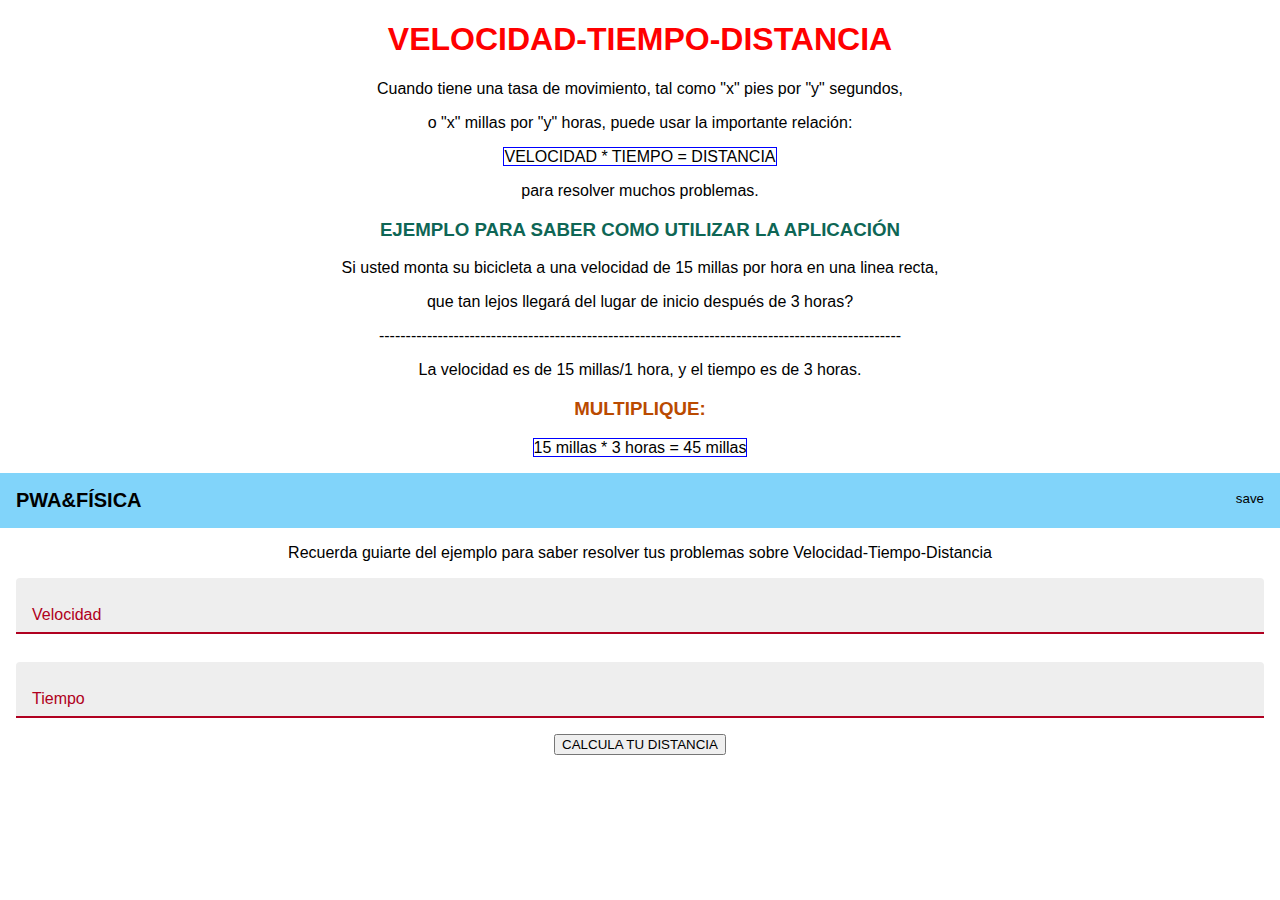
<file: index.htm>
<!DOCTYPE html>
<html>
  <head>
    <meta charset="utf-8">
    <meta name="viewport" content="width=device-width, initial-scale=1">
    <title>PWA&FISICA</title>
    <script src="js/registraServiceWorker.js"></script>

    <!-- Ícono para la página web. Debe ponerse en la raíz de la página. -->
    <link rel="icon" sizes="32x32" href="favicon.ico">

    <!-- Color de la barra de navegación de Chrome en dispositivos móviles. -->
    <meta name="theme-color" content="#81d4f4">

    <!-- Configuración de la PWA: Chrome y Edge. -->
    <link rel="manifest" href="manifest.json">

    <!-- Configuración para Web Clip en Safari. -->
    <meta name="apple-mobile-web-app-title" content="dmppwa">
    <meta name="apple-mobile-web-app-capable" content="yes">
    <meta name="apple-mobile-web-app-status-bar-style" content="default">
    <link rel="apple-touch-icon" href="img/icono2048.png">
    <link rel="apple-touch-icon" sizes="256x256" href="img/icono256.png">
    <link rel="apple-touch-icon" sizes="1024x1024" href="img/icono1024.png">
    <link rel="apple-touch-icon" sizes="2048x2048" href="img/icono2048.png">
      <style>
        /* :root
         * Elemento raíz del documento. En este caso corresponde al elemento html.
         */
        :root {
          /* custom properties
           * Valores que puede definir el desarrollador y reutilizar en todas las
           * definiciones de estilos. Deben iniciar con -- y colocarse en el
           * elemento raíz. */
          --color-primario: black;
          --color-primario-fondo: #81d4fa;
          --color-contenido: black;
          --color-contenido-fondo: white;
          --color-control-sin-foco: gray;
          --color-control-con-foco: #03a9f4;
          --color-control-error: #b00020;
          --color-control-fondo: #eeeeee;
          --color-active: #4646462c;
          /** Los 2 primeros fonts son para apple y "Roboto" es para Android. */
          --font-family: -apple-system, BlinkMacSystemFont, Roboto, sans-serif;
          /* Uso de la custom property "--color-contenido". */
          color: var(--color-contenido);
          background-color: var(--color-contenido-fondo);
          font-family: var(--font-family);
        }
  
        body {
          margin: 0;
        }
  
        header {
          color: var(--color-primario);
          background-color: var(--color-primario-fondo);
          position: sticky;
          top: 0;
          z-index: 1;
        }
  
        .toolbar {
          display: flex;
          padding: 1rem;
          position: relative;
        }
  
        /* selector anidado: .toolbar h1
         * se aplica a todos los h1 que estén dentro de un elemento de la clase
         * "toolbar" */
        .toolbar h1 {
          margin: 0 auto 0 0;
          padding: 0;
          font-size: 1.25rem;
        }
  
        body.ios .toolbar h1 {
          margin: 0 auto 0 auto;
        }
  
        body.ios .toolbar .acciones {
          position: absolute;
          top: 1rem;
          right: 1rem;
        }
  
        .toolbar button {
          border: none;
          padding: 0;
          margin: 0 0 0 1.5rem;
          background-color: transparent;
          /* Quita una especie de borde usualmente usado para indicar que el
           * elemento tiene el foco. */
          outline: none;
        }
  
        .toolbar button:active {
          background-color: var(--color-active);
        }
  
        .contenido {
          padding: 0 1rem;
        }
  
        campo-dinámico {
          display: block;
          position: relative;
          color: var(--color-control-sin-foco);
          background-color: var(--color-control-fondo);
          border-top-left-radius: 4px;
          border-top-right-radius: 4px;
          margin: 1rem 0;
          padding: 1.25rem 0 0 0;
        }
  
        campo-dinámico label {
          position: absolute;
          top: 1.75rem;
          left: 1rem;
          font-size: 1rem;
          color: var(--color-control-sin-foco);
          /* transition: 0.7s ease-in
           * Cuando algún atributo cambie, lo hace lentamente
           * 0.7s
           * La transición tarda 0.7 segundos
           * ease-in
           * La transición inicia lento y luego acelera */
          transition: 0.7s ease-in;
        }
  
        /* La misma definición de estilos se aplicaca a 2 selectores diferentes
         * separados por ",":
         * campo-dinámico .control_sin_foco+label
         *   Selecciona a un elemento "label" ubicado inmediatamente después de un
         *   elemento hermano de la clase "control_sin_foco" y ambos elementos
         *   están dentro de un custom element de tipo "campo-dinámico".
         * campo-dinámico :focus+label
         *   Selecciona a un elemento "label" ubicado inmediatamente después de un
         *   elemento hermano que tiene el foco del teclado y ambos elementos
         *   están dentro de un custom element de tipo "campo-dinámico". */
        campo-dinámico .control_sin_foco+label,
        campo-dinámico :focus+label {
          top: 0.5rem;
          font-size: 0.75rem;
        }
  
        /* La misma definición de estilos se aplicaca a 3 selectores diferentes
         * separados por ",":
         * campo-dinámico select
         *   Selecciona a un elemento "select" dentro de un custom element de tipo
         *   "campo-dinámico".
         * campo-dinámico input
         *   Selecciona a un elemento "input" dentro de un custom element de tipo
         *   "campo-dinámico".
         * campo-dinámico textarea
         *   Selecciona a un elemento "textarea" dentro de un custom element de
         *   tipo "campo-dinámico".
         *   Un "textarea" es un control de captura de texto de varios renglones.
         */
        campo-dinámico select,
        campo-dinámico input,
        campo-dinámico textarea {
          box-sizing: border-box;
          background-color: transparent !important;
          padding: 0.5rem 1rem 0.5rem 1rem;
          font-size: 1rem;
          font-family: var(--font-family);
          border: none;
          border-bottom: 2px solid var(--color-control-sin-foco);
          resize: none;
          outline: none;
          width: 100%;
          transition: 0.7s ease-in;
        }
  
        /* Ayuda dentro de un campo dinámico. El elemento "small" se usa para
         * comentarios secundarios y se muestra en letras pequeñas. */
        campo-dinámico small {
          display: block;
          height: 1em;
          font-size: 0.75rem;
          padding-left: 1rem;
          background-color: var(--color-contenido-fondo);
          transition: 0.7s ease-in;
        }
  
        campo-dinámico :focus+label {
          color: var(--color-control-con-foco);
        }
  
        campo-dinámico select:focus,
        campo-dinámico input:focus,
        campo-dinámico textarea:focus {
          border-bottom-color: var(--color-control-con-foco);
        }
  
        /* :invalid
         * Pseudoclase para seleccionar elementos que no cumplen las reglas de
         * validación. */
        campo-dinámico select:invalid,
        campo-dinámico input:invalid,
        campo-dinámico textarea:invalid {
          border-bottom-color: var(--color-control-error);
        }
  
        /* campo-dinámico :invalid~small
         *   Selecciona a los elementos "small" que van después de un elemento
         *   hermano inválido y ambos elementos están dentro de un custom element
         *   de tipo "campo-dinámico". */
        campo-dinámico :invalid+label,
        campo-dinámico :invalid~small {
          color: var(--color-control-error);
        }
      </style>
      <script>
        class CampoDinámico extends HTMLElement {
          connectedCallback() {
            this.ganaFoco = this.ganaFoco.bind(this);
            this.pierdeFoco = this.pierdeFoco.bind(this);
            this.addEventListener("focus", this.ganaFoco, true);
            this.addEventListener("focusout", this.pierdeFoco, true);
          }
          get control() {
            return this.querySelector("input,textarea,select");
          }
          ganaFoco() {
            this.control.classList.remove("control_sin_foco");
          }
          pierdeFoco() {
            const control = this.control;
            if (control.value.length === 0) {
              control.classList.remove("control_sin_foco");
            } else {
              control.classList.add("control_sin_foco");
            }
          }
        }
        customElements.define("campo-dinámico", CampoDinámico);
      </script>

    </head>
  <body>
    <h1 style="color:#FF0000";><center>VELOCIDAD-TIEMPO-DISTANCIA</center></h1>
    <p><center>Cuando tiene una tasa de movimiento, tal como "x" pies por "y" segundos,</center></p>
     <p><center>o "x" millas por "y" horas, puede usar la importante relación:</center></p>
     <center><span style="border-image: initial; border: 1px solid blue; ">VELOCIDAD * TIEMPO = DISTANCIA</span></center>
      <p><center>para resolver muchos problemas.</center></p>
      <h3 style="color:#0E6655 ";><center>EJEMPLO PARA SABER COMO UTILIZAR LA APLICACIÓN</center></h3>
       <p><center>Si usted monta su bicicleta a una velocidad de 15 millas por hora en una linea recta,</p>
       <p><center>que tan lejos llegará del lugar de inicio después de 3 horas?</center></p>
        <p><center>--------------------------------------------------------------------------------------------------</center></p>
        <p><center>La velocidad es de 15 millas/1 hora, y el tiempo es de 3 horas.</center></p>
        <h3 style="color:#BA4A00  ";><center>MULTIPLIQUE:</center></h3>
        <center><span style="border-image: initial; border: 1px solid blue; ">15 millas * 3 horas = 45 millas</span></center>
<p> </p>
    <form action="javascript:;">
      <header>
        <div class="toolbar">
          <h1>PWA&FÍSICA</h1>
          <span class="acciones">
            <button><span class="material-icons">save</span></button>
          </span>
        </div>
      </header>
      <div class="contenido">
        <p>Recuerda guiarte del ejemplo para saber resolver tus problemas sobre Velocidad-Tiempo-Distancia<output id="agent"></output></p>
        <campo-dinámico>
          <input type="text" id="numero1" required>
          <label for="numero1">Velocidad</label>
          <small> </small>
        </campo-dinámico>
        <campo-dinámico>
          <input type="text" id="numero2" required>
          <!-- <input id="email" type="email" autocomplete="off"> -->
          <label for="numero2">Tiempo</label>
        </campo-dinámico>
        
        
      </div>
    </form>

 <center><button onclick="multiplicar()">CALCULA TU DISTANCIA</button></center>
 <script>
  function multiplicar(){
   var numero1 = document.getElementById("numero1").value;
   var numero2 = document.getElementById("numero2").value;

   var multiplicar = parseInt(numero1) * parseInt(numero2);

   alert('El resultado es: '+multiplicar+' millas.');

  }
 </script> 
    <footer>
      <p>
        <mi-footer></mi-footer>
      </p>
    </footer>

  </body>
</html>
</file>
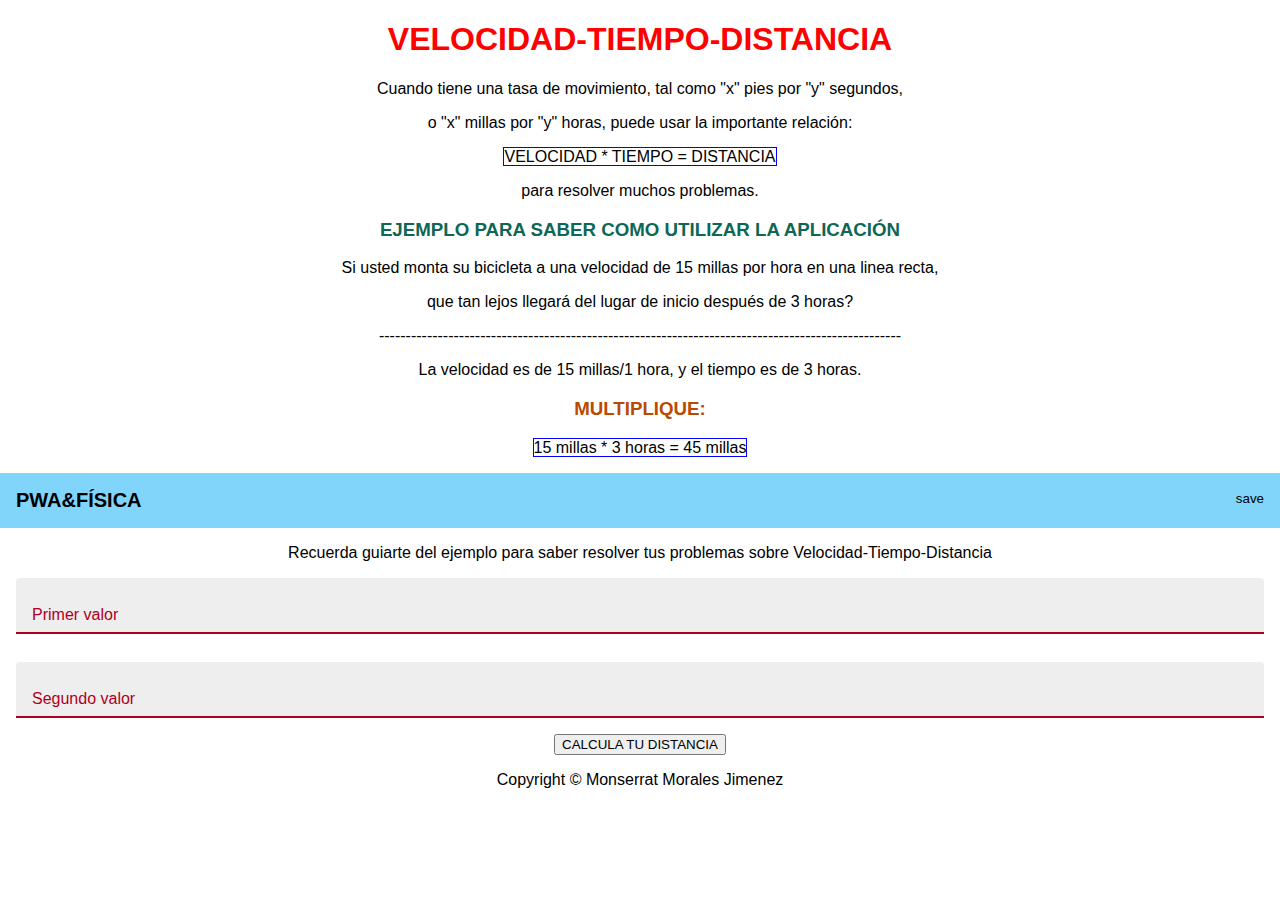
<file: index.html>
<!DOCTYPE html>
<html>
  <head>
    <meta charset="utf-8">
    <meta name="viewport" content="width=device-width, initial-scale=1">
    <title>PWA&FISICA</title>
    <script src="js/registraServiceWorker.js"></script>
    <!-- Ícono para la página web. Debe ponerse en la raíz de la página. -->
    <link rel="icon" sizes="32x32" href="favicon.ico">
    <!-- Color de la barra de navegación de Chrome en dispositivos móviles. -->
    <meta name="theme-color" content="#81d4f4">
    <!-- Configuración de la PWA: Chrome y Edge. -->
    <link rel="manifest" href="manifest.json">

    <!-- Configuración para Web Clip en Safari. -->
    <meta name="apple-mobile-web-app-title" content="dmppwa">
    <meta name="apple-mobile-web-app-capable" content="yes">
    <meta name="apple-mobile-web-app-status-bar-style" content="default">
    <link rel="apple-touch-icon" href="img/Icono2048.png">
    <link rel="apple-touch-icon" sizes="256x256" href="img/Icono256.png">
    <link rel="apple-touch-icon" sizes="1024x1024" href="img/Icono1024.png">
    <link rel="apple-touch-icon" sizes="2048x2048" href="img/Icono2048.png">

     <link rel="stylesheet" href="https://fonts.googleapis.com/icon?family=Material+Icons">
    
    
    <script type="module" src="cmp/mi-footer.js"></script>
    <link rel="stylesheet" href="css/estilos.css">

    <link
      href="https://fonts.googleapis.com/css2?family=Roboto:wght@400;700&display=swap"
      rel="stylesheet">
    <link href="https://fonts.googleapis.com/css2?family=Material+Icons" rel="stylesheet">
      <style>
        /* :root
         * Elemento raíz del documento. En este caso corresponde al elemento html.
         */
        :root {
          /* custom properties
           * Valores que puede definir el desarrollador y reutilizar en todas las
           * definiciones de estilos. Deben iniciar con -- y colocarse en el
           * elemento raíz. */
          --color-primario: black;
          --color-primario-fondo: #81d4fa;
          --color-contenido: black;
          --color-contenido-fondo: white;
          --color-control-sin-foco: gray;
          --color-control-con-foco: #03a9f4;
          --color-control-error: #b00020;
          --color-control-fondo: #eeeeee;
          --color-active: #4646462c;
          /** Los 2 primeros fonts son para apple y "Roboto" es para Android. */
          --font-family: -apple-system, BlinkMacSystemFont, Roboto, sans-serif;
          /* Uso de la custom property "--color-contenido". */
          color: var(--color-contenido);
          background-color: var(--color-contenido-fondo);
          font-family: var(--font-family);
        }
  
        body {
          margin: 0;
        }
  
        header {
          color: var(--color-primario);
          background-color: var(--color-primario-fondo);
          position: sticky;
          top: 0;
          z-index: 1;
        }
  
        .toolbar {
          display: flex;
          padding: 1rem;
          position: relative;
        }
  
        /* selector anidado: .toolbar h1
         * se aplica a todos los h1 que estén dentro de un elemento de la clase
         * "toolbar" */
        .toolbar h1 {
          margin: 0 auto 0 0;
          padding: 0;
          font-size: 1.25rem;
        }
  
        body.ios .toolbar h1 {
          margin: 0 auto 0 auto;
        }
  
        body.ios .toolbar .acciones {
          position: absolute;
          top: 1rem;
          right: 1rem;
        }
  
        .toolbar button {
          border: none;
          padding: 0;
          margin: 0 0 0 1.5rem;
          background-color: transparent;
          /* Quita una especie de borde usualmente usado para indicar que el
           * elemento tiene el foco. */
          outline: none;
        }
  
        .toolbar button:active {
          background-color: var(--color-active);
        }
  
        .contenido {
          padding: 0 1rem;
        }
  
        campo-dinámico {
          display: block;
          position: relative;
          color: var(--color-control-sin-foco);
          background-color: var(--color-control-fondo);
          border-top-left-radius: 4px;
          border-top-right-radius: 4px;
          margin: 1rem 0;
          padding: 1.25rem 0 0 0;
        }
  
        campo-dinámico label {
          position: absolute;
          top: 1.75rem;
          left: 1rem;
          font-size: 1rem;
          color: var(--color-control-sin-foco);
          /* transition: 0.7s ease-in
           * Cuando algún atributo cambie, lo hace lentamente
           * 0.7s
           * La transición tarda 0.7 segundos
           * ease-in
           * La transición inicia lento y luego acelera */
          transition: 0.7s ease-in;
        }
  
        /* La misma definición de estilos se aplicaca a 2 selectores diferentes
         * separados por ",":
         * campo-dinámico .control_sin_foco+label
         *   Selecciona a un elemento "label" ubicado inmediatamente después de un
         *   elemento hermano de la clase "control_sin_foco" y ambos elementos
         *   están dentro de un custom element de tipo "campo-dinámico".
         * campo-dinámico :focus+label
         *   Selecciona a un elemento "label" ubicado inmediatamente después de un
         *   elemento hermano que tiene el foco del teclado y ambos elementos
         *   están dentro de un custom element de tipo "campo-dinámico". */
        campo-dinámico .control_sin_foco+label,
        campo-dinámico :focus+label {
          top: 0.5rem;
          font-size: 0.75rem;
        }
  
        /* La misma definición de estilos se aplicaca a 3 selectores diferentes
         * separados por ",":
         * campo-dinámico select
         *   Selecciona a un elemento "select" dentro de un custom element de tipo
         *   "campo-dinámico".
         * campo-dinámico input
         *   Selecciona a un elemento "input" dentro de un custom element de tipo
         *   "campo-dinámico".
         * campo-dinámico textarea
         *   Selecciona a un elemento "textarea" dentro de un custom element de
         *   tipo "campo-dinámico".
         *   Un "textarea" es un control de captura de texto de varios renglones.
         */
        campo-dinámico select,
        campo-dinámico input,
        campo-dinámico textarea {
          box-sizing: border-box;
          background-color: transparent !important;
          padding: 0.5rem 1rem 0.5rem 1rem;
          font-size: 1rem;
          font-family: var(--font-family);
          border: none;
          border-bottom: 2px solid var(--color-control-sin-foco);
          resize: none;
          outline: none;
          width: 100%;
          transition: 0.7s ease-in;
        }
  
        /* Ayuda dentro de un campo dinámico. El elemento "small" se usa para
         * comentarios secundarios y se muestra en letras pequeñas. */
        campo-dinámico small {
          display: block;
          height: 1em;
          font-size: 0.75rem;
          padding-left: 1rem;
          background-color: var(--color-contenido-fondo);
          transition: 0.7s ease-in;
        }
  
        campo-dinámico :focus+label {
          color: var(--color-control-con-foco);
        }
  
        campo-dinámico select:focus,
        campo-dinámico input:focus,
        campo-dinámico textarea:focus {
          border-bottom-color: var(--color-control-con-foco);
        }
  
        /* :invalid
         * Pseudoclase para seleccionar elementos que no cumplen las reglas de
         * validación. */
        campo-dinámico select:invalid,
        campo-dinámico input:invalid,
        campo-dinámico textarea:invalid {
          border-bottom-color: var(--color-control-error);
        }
  
        /* campo-dinámico :invalid~small
         *   Selecciona a los elementos "small" que van después de un elemento
         *   hermano inválido y ambos elementos están dentro de un custom element
         *   de tipo "campo-dinámico". */
        campo-dinámico :invalid+label,
        campo-dinámico :invalid~small {
          color: var(--color-control-error);
        }
      </style>
      <script>
        class CampoDinámico extends HTMLElement {
          connectedCallback() {
            this.ganaFoco = this.ganaFoco.bind(this);
            this.pierdeFoco = this.pierdeFoco.bind(this);
            this.addEventListener("focus", this.ganaFoco, true);
            this.addEventListener("focusout", this.pierdeFoco, true);
          }
          get control() {
            return this.querySelector("input,textarea,select");
          }
          ganaFoco() {
            this.control.classList.remove("control_sin_foco");
          }
          pierdeFoco() {
            const control = this.control;
            if (control.value.length === 0) {
              control.classList.remove("control_sin_foco");
            } else {
              control.classList.add("control_sin_foco");
            }
          }
        }
        customElements.define("campo-dinámico", CampoDinámico);
      </script>

    </head>
  <body>
    <h1 style="color:#FF0000";><center>VELOCIDAD-TIEMPO-DISTANCIA</center></h1>
    <p><center>Cuando tiene una tasa de movimiento, tal como "x" pies por "y" segundos,</center></p>
     <p><center>o "x" millas por "y" horas, puede usar la importante relación:</center></p>
     <center><span style="border-image: initial; border: 1px solid blue; ">VELOCIDAD * TIEMPO = DISTANCIA</span></center>
      <p><center>para resolver muchos problemas.</center></p>
      <h3 style="color:#0E6655 ";><center>EJEMPLO PARA SABER COMO UTILIZAR LA APLICACIÓN</center></h3>
       <p><center>Si usted monta su bicicleta a una velocidad de 15 millas por hora en una linea recta,</p>
       <p><center>que tan lejos llegará del lugar de inicio después de 3 horas?</center></p>
        <p><center>--------------------------------------------------------------------------------------------------</center></p>
        <p><center>La velocidad es de 15 millas/1 hora, y el tiempo es de 3 horas.</center></p>
        <h3 style="color:#BA4A00  ";><center>MULTIPLIQUE:</center></h3>
        <center><span style="border-image: initial; border: 1px solid blue; ">15 millas * 3 horas = 45 millas</span></center>
<p> </p>
    <form action="javascript:;">
      <header>
        <div class="toolbar">
          <h1>PWA&FÍSICA</h1>
          <span class="acciones">
            <button><span class="material-icons">save</span></button>
          </span>
        </div>
      </header>
      <div class="contenido">
        <p>Recuerda guiarte del ejemplo para saber resolver tus problemas sobre Velocidad-Tiempo-Distancia<output id="agent"></output></p>
        <campo-dinámico>
          <input type="text" id="numero1" required>
          <label for="numero1">Primer valor</label>
          <small> </small>
        </campo-dinámico>
        <campo-dinámico>
          <input type="text" id="numero2" required>
          <!-- <input id="email" type="email" autocomplete="off"> -->
          <label for="numero2">Segundo valor</label>
        </campo-dinámico>
        
        
      </div>
    </form>

 <center><button onclick="multiplicar()">CALCULA TU DISTANCIA</button></center>
 <script>
  function multiplicar(){
   var numero1 = document.getElementById("numero1").value;
   var numero2 = document.getElementById("numero2").value;

   var multiplicar = parseInt(numero1) * parseInt(numero2);

   alert('El resultado es: '+multiplicar+' millas.');
  }
 </script> 

    <footer>
      <p>
        <mi-footer></mi-footer>
      </p>
    </footer>
  </body>
</html>
</file>
<file: css/estilos.css>
body {
  font-family: sans-serif
}
</file>
